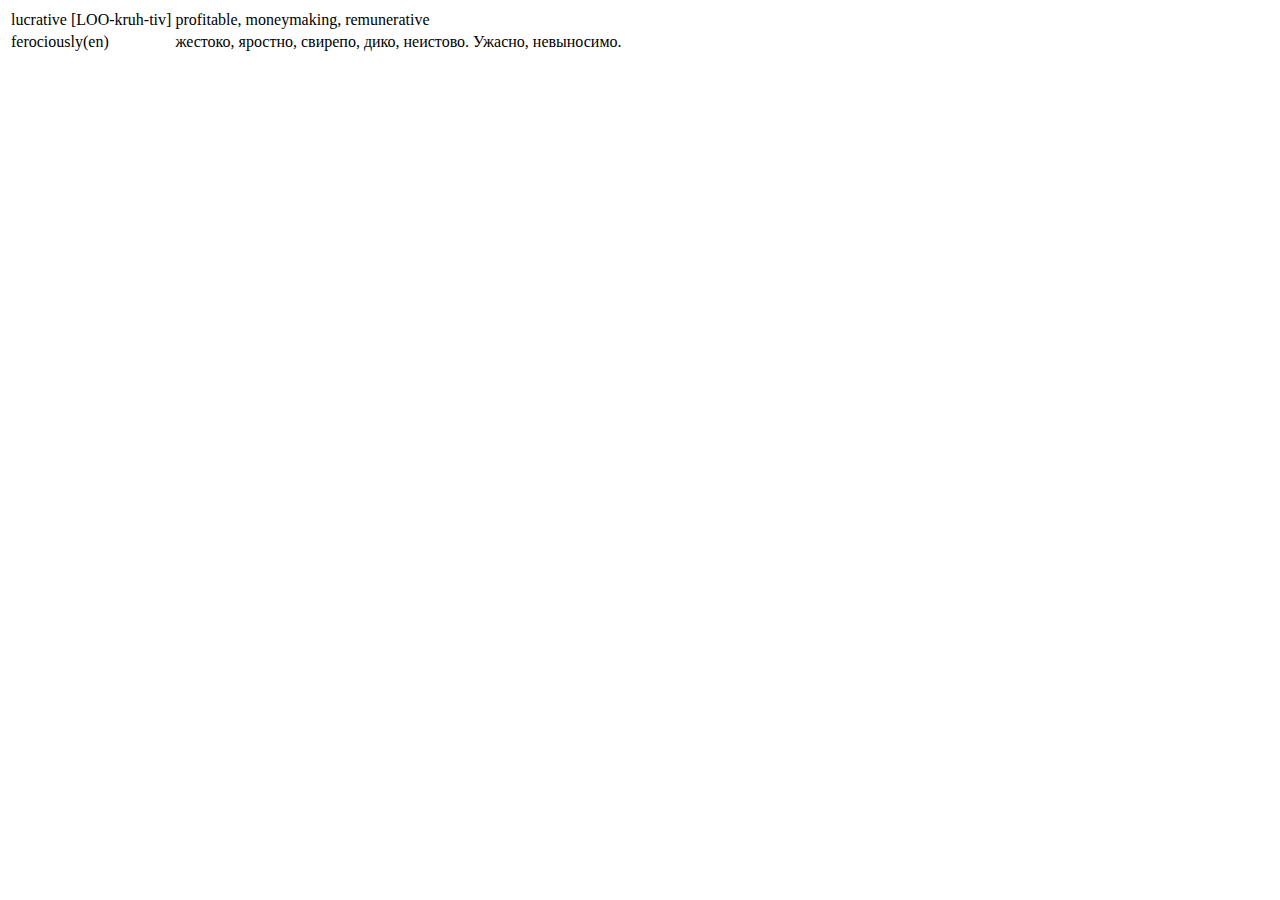
<file: tests/files/email1.html>
<html>
<meta charset="utf-8">
<body>
      <table>
        <tbody>
          
          
            <tr>
             <td>lucrative [LOO-kruh-tiv]</td>
             <td>profitable, moneymaking, remunerative</td>
             <td></td>
            </tr>
          
            <tr>
             <td>ferociously(en) </td>
             <td>жестоко, яростно, свирепо, дико, неистово. Ужасно, невыносимо.</td>
             <td></td>
            </tr>
          
          
         </tbody>

      </table>
<html>
</body>
</file>
